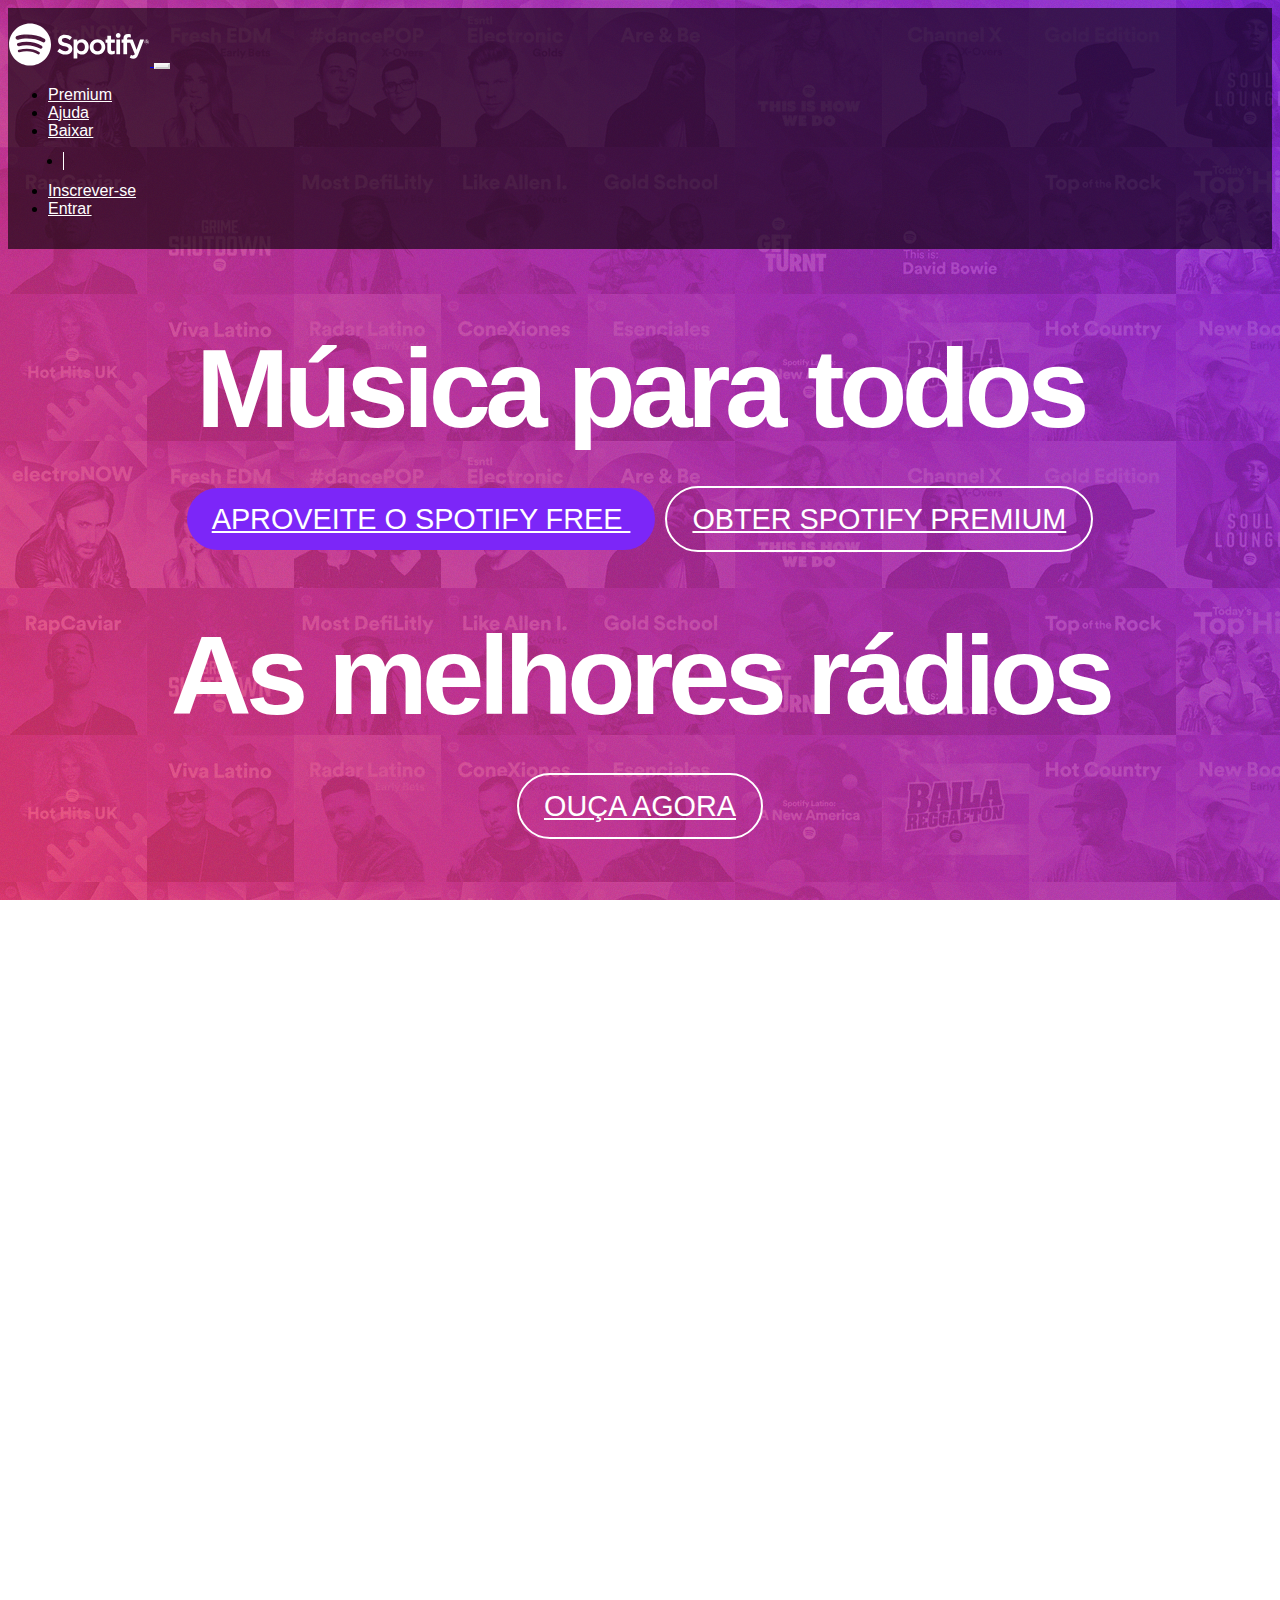
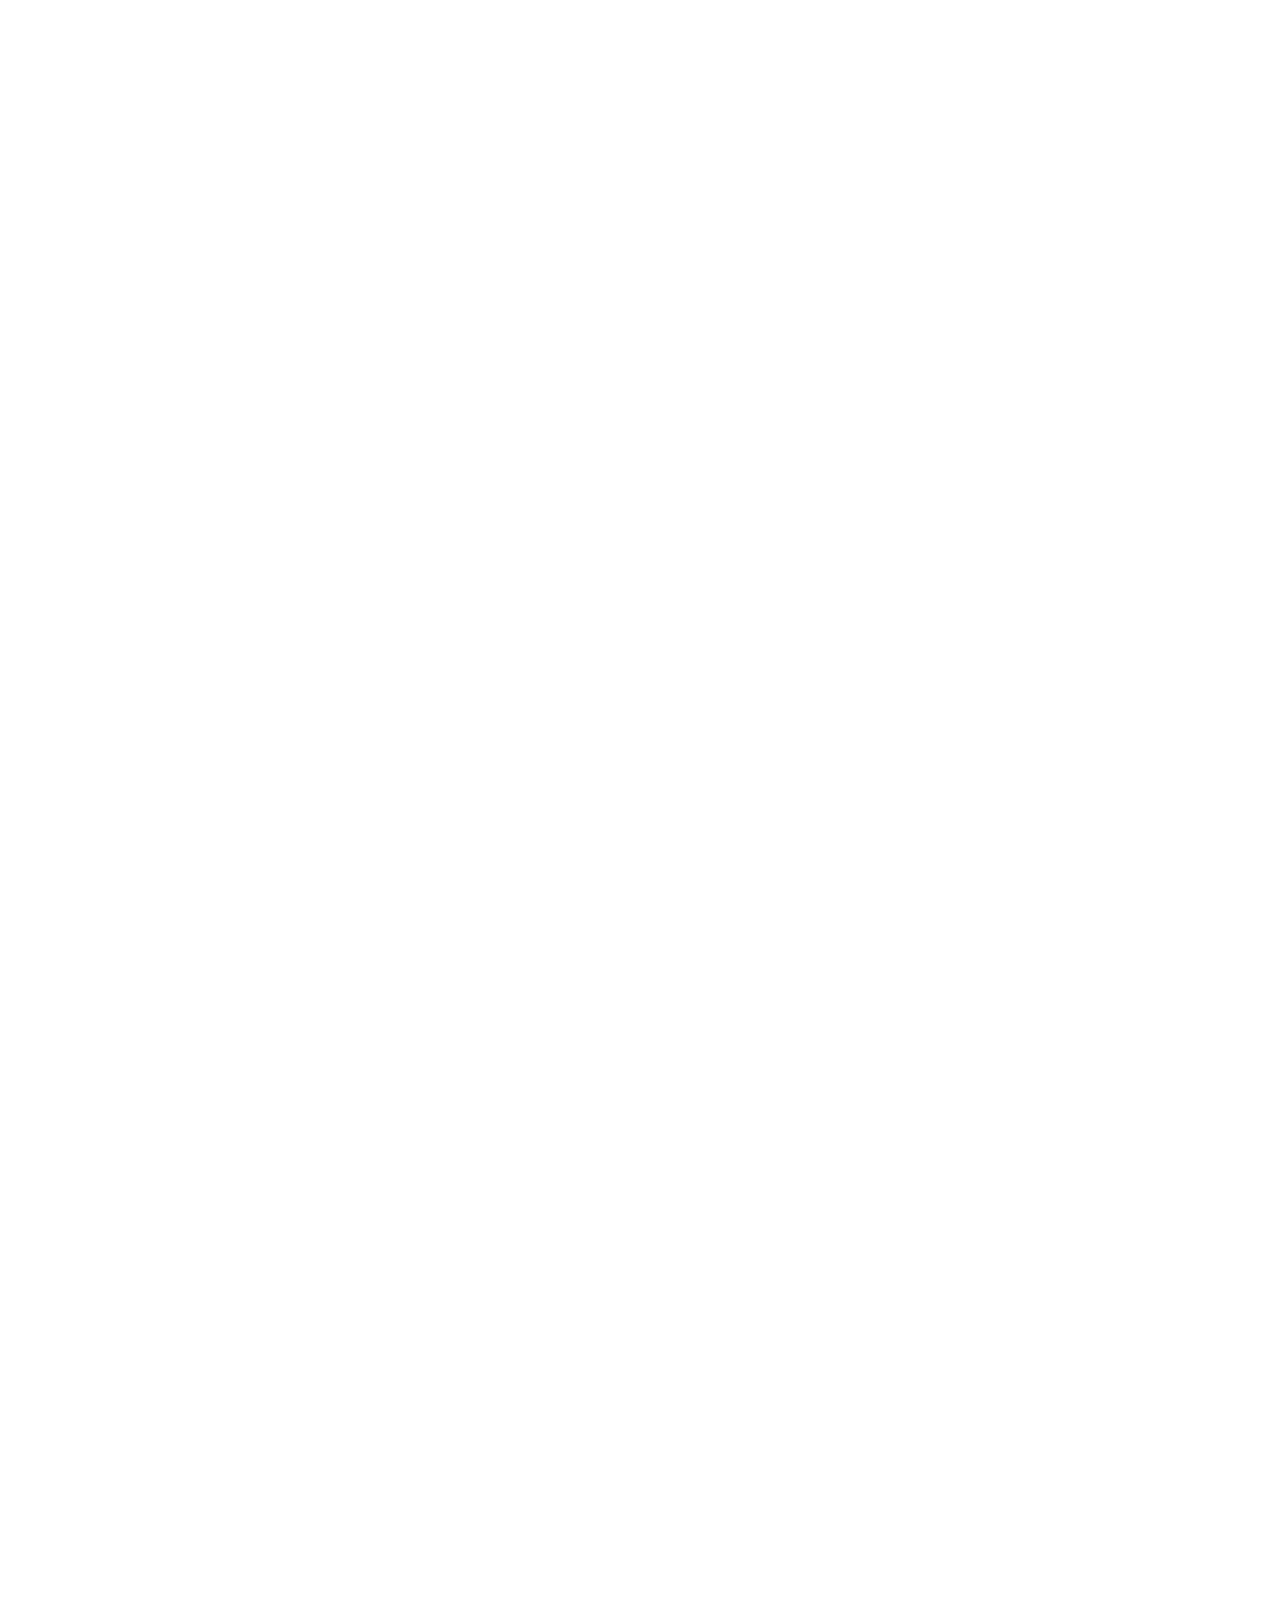
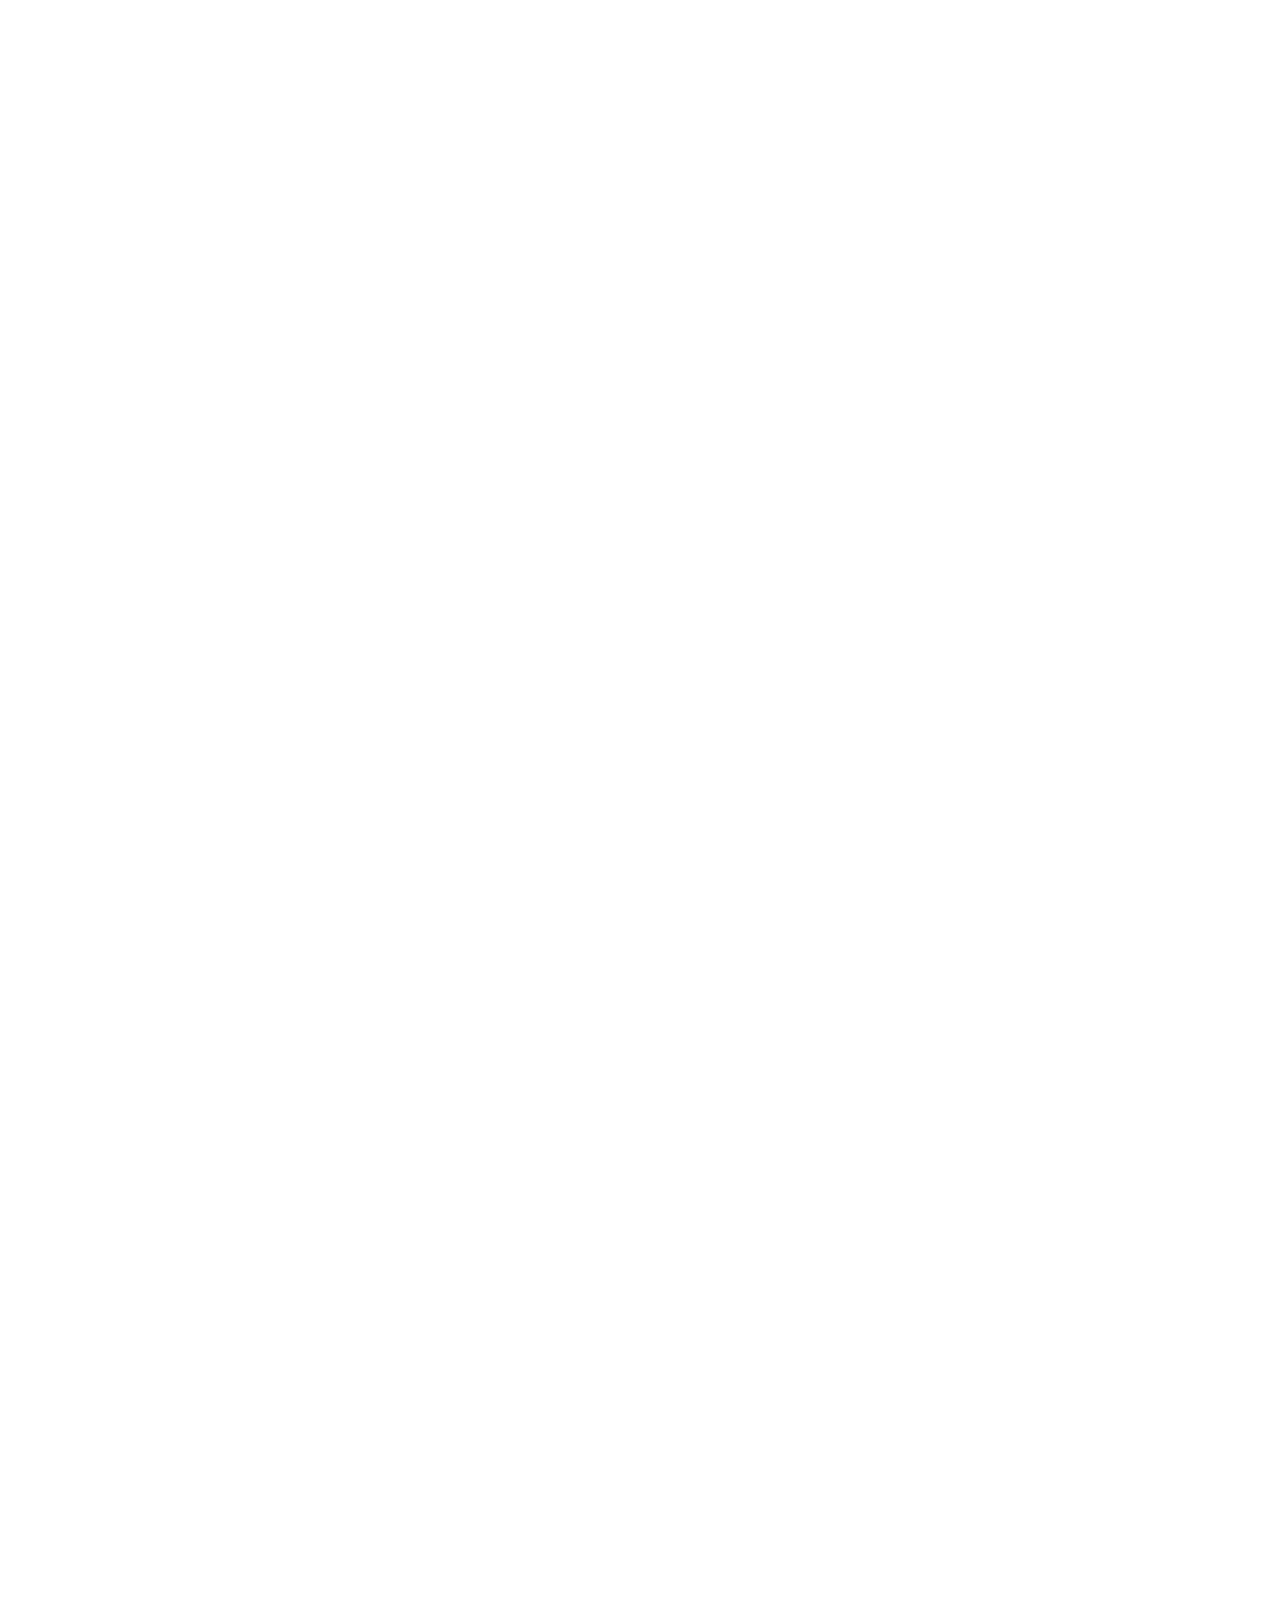
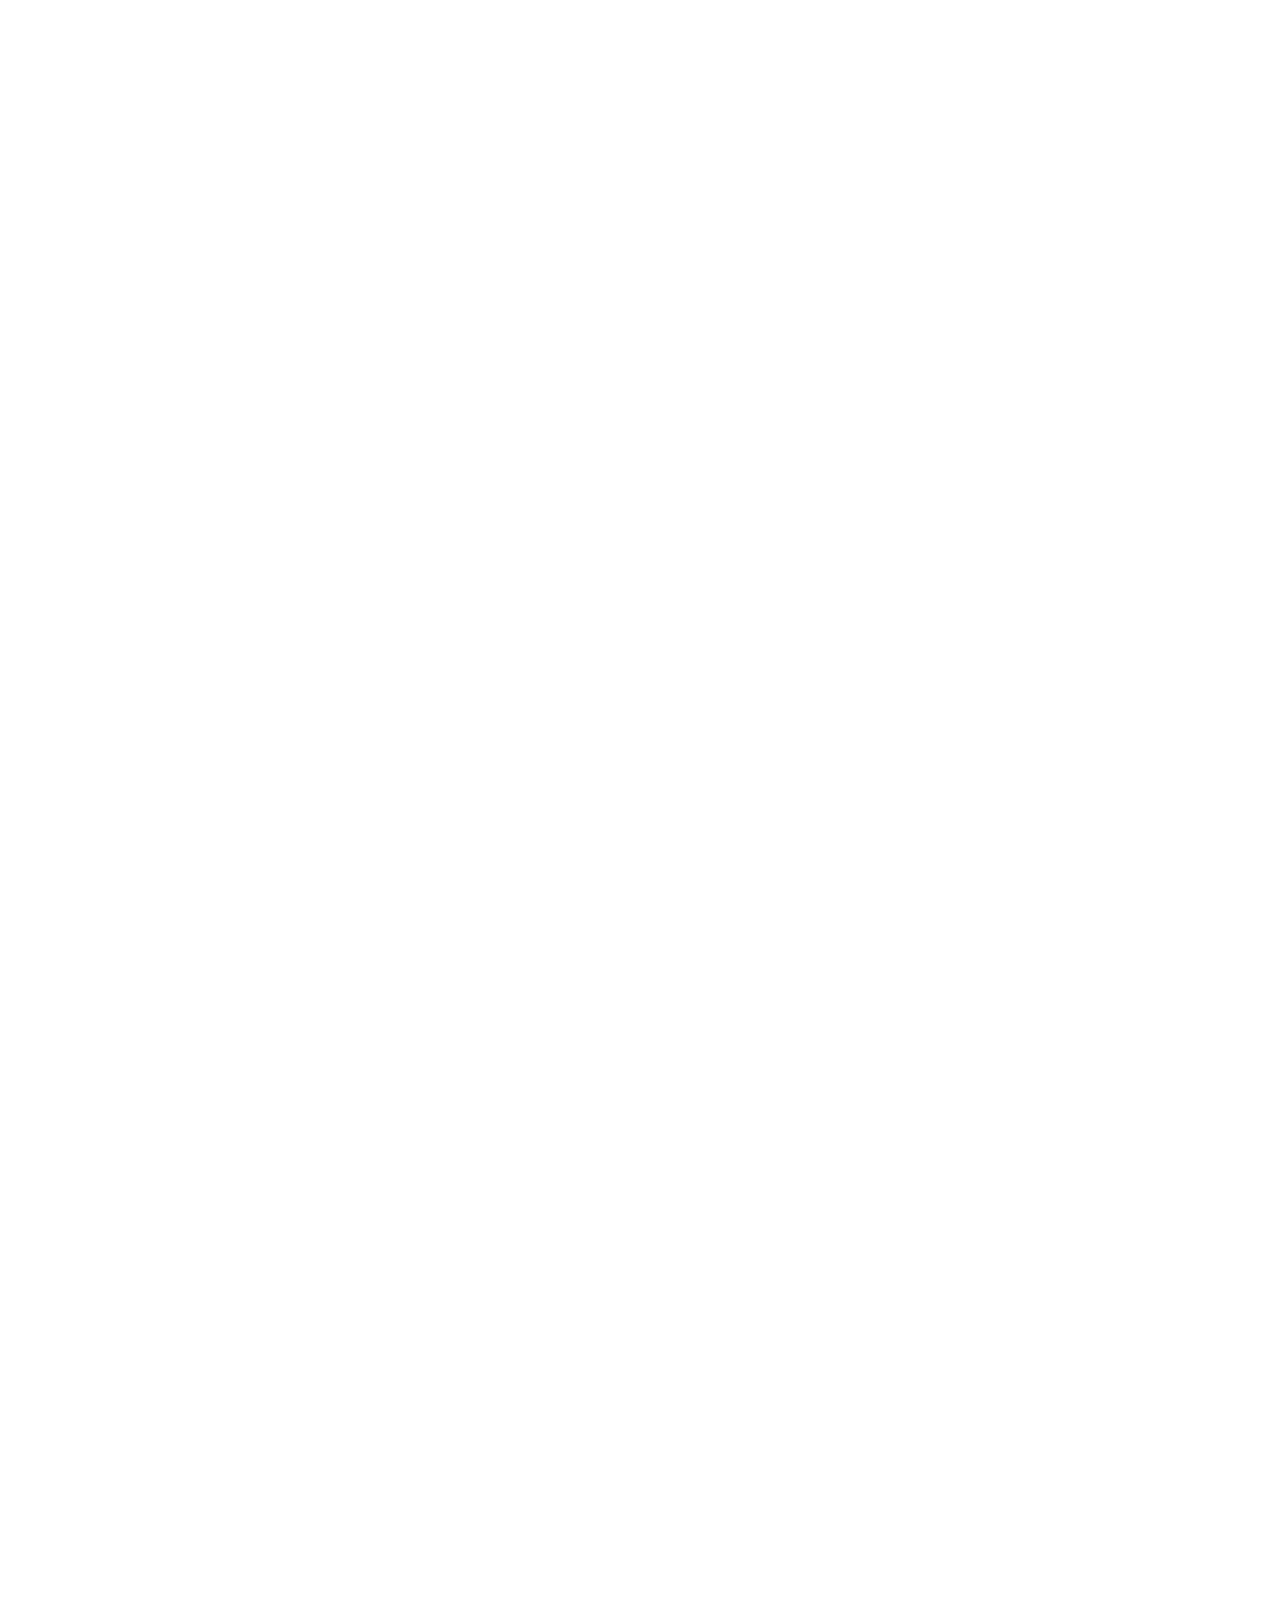
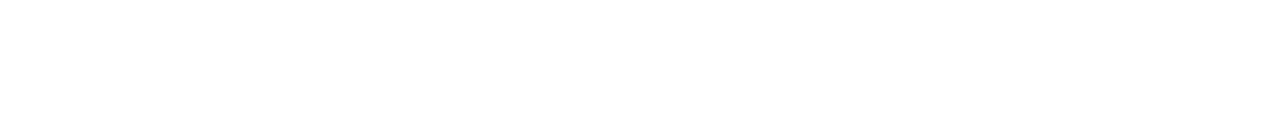
<file: index.html>
<!DOCTYPE html>
<html lang="pt-br">

<head>
    <!-- Meta tags Obrigatórias -->
    <meta charset="utf-8">
    <meta name="viewport" content="width=device-width, initial-scale=1, shrink-to-fit=no">

    <!-- Bootstrap CSS -->
    <link rel="stylesheet" href="https://stackpath.bootstrapcdn.com/bootstrap/4.1.3/css/bootstrap.min.css"
        integrity="sha384-MCw98/SFnGE8fJT3GXwEOngsV7Zt27NXFoaoApmYm81iuXoPkFOJwJ8ERdknLPMO" crossorigin="anonymous">

    <!-- Font Awesome -->
    <link rel="stylesheet" href="https://use.fontawesome.com/releases/v5.3.1/css/all.css"
        integrity="sha384-mzrmE5qonljUremFsqc01SB46JvROS7bZs3IO2EmfFsd15uHvIt+Y8vEf7N7fWAU" crossorigin="anonymous">

    <!-- HTML5Shiv -->
    <!--[if lt IE 9]>
      <script src="https://oss.maxcdn.com/html5shiv/3.7.2/html5shiv.min.js"></script>
    <![endif]-->

    <!-- Estilo customizado -->
    <link rel="stylesheet" type="text/css" href="css/style.css">

    <title>Música para todos - Spotify</title>
    <link rel="icon" href="imagens/favicon-3.png">
</head>

<body>


    <header>
        <!-- início header -->


        <nav class="navbar navbar-expand-md navbar-light fixed-top navbar-transparente ">
            <div class="container">

                <!-- Logo spotify -->
                <a href="index.html" class="navbar-brand ">
                    <img src="imagens/spotify.svg" alt="foto-logo" style="width: 142px;">
                </a>

                <button type="button" class="navbar-toggler" data-toggle="collapse" data-target="#nav-topo">
                    <i class="fas fa-bars  text-white"></i>


                </button>

                <div class="collapse navbar-collapse" id="nav-topo">
                    <ul class="navbar-nav ml-auto">
                        <li class="nav-item ">
                            <a href="#" class="nav-link ">
                                Premium
                            </a>
                        </li>
                        <li class="nav-item">
                            <a href="#" class="nav-link ">
                                Ajuda
                            </a>
                        </li>
                        <li class="nav-item">
                            <a href="#" class="nav-link">
                                Baixar
                            </a>
                        </li>

                        <li class="nav-item divisor"></li>

                        <li class="nav-item">
                            <a href="#" class="nav-link">
                                Inscrever-se
                            </a>
                        </li>
                        <li class="nav-item">
                            <a href="#" class="nav-link">
                                Entrar
                            </a>
                        </li>
                    </ul>
                </div>
            </div>
        </nav>


    </header><!-- fim header -->


    <section id="home" class="d-flex">
        <!-- home -->
        <div class="container align-self-center">
            <!-- container -->
            <div class="row">
                <!-- row -->
                <div class="col-md-12 capa" >


                    <!-- carousel -->

                    <div id="carousel" class="carousel slide" data-ride="carousel" >



                        <div class="carousel-inner">
                            <!-- inner -->
                            <div class="carousel-item active">
                                <h1>Música para todos</h1>
                                <a href="#" class="btn btn-lg btn-custom btn-roxo">
                                    Aproveite o Spotify Free
                                </a>

                                <a href="#" class="btn btn-lg btn-custom btn-branco">
                                    Obter Spotify Premium
                                </a>
                            </div>

                            <div class="carousel-item ">
                                <h1>As melhores rádios</h1>
                                <a href="#" class="btn btn-lg btn-custom btn-branco">
                                 <i class="fas fa-music"> </i>      Ouça agora
                                </a>
                            </div>

                        </div><!-- /inner -->

                            <!-- controlees -->

                            <a href="#carousel" class="carousel-control-prev" data-slide="prev">
                            <i class="fas fa-angle-left fa-3x"></i> 
                            </a>

                            <a href="#carousel" class="carousel-control-next" data-slide="next">
                                <i class="fas fa-angle-right fa-3x"></i>
                            </a>

                            <!-- /controlees -->


                    </div>

                    <!-- /carousel -->
                </div>

            </div><!-- /row -->

        </div><!-- /container -->

    </section><!-- /home -->


    <section id="servicos" class="caixa">
        <!-- serviços -->
        <div class="container">
            <div class="row">

                <div class="col-md-6">
                    <div class="row albuns">
                        <div class="col-md-6">
                            <img src="imagens/img1.jpg" alt="img1" class="img-fluid">
                        </div>
                        <div class="col-md-6">
                            <img src="imagens/img2.jpg" alt="img2" class="img-fluid d-none d-md-block">
                        </div>
                    </div>


                    <div class="row albuns">
                        <div class="col-md-6">
                            <img src="imagens/img3.jpg" alt="img3" class="img-fluid d-none d-md-block">
                        </div>

                        <div class="col-md-6">
                            <img src="imagens/img4.jpg" alt="img4" class="img-fluid">
                        </div>
                    </div>
                </div>


                <div class="col-md-6">
                    <h2>O que o Spotify tem?</h2>

                    <h3>Músicas</h3>
                    <p>
                        O Spotify tem milhões de músicas. Escute seus sons favoritos, descubra novas músicas e reúna
                        seus favoritos em um só lugar.
                    </p>

                    <h3>Playlists</h3>
                    <p>
                        No Spotify você encontra uma playlist para cada momento. Todas feitas por fanáticos e
                        especialistas da música.
                    </p>

                    <h3>Novos lançamentos</h3>
                    <p>
                        Escute os novos lançamentos de singles e álbuns da semana e veja o que está bombando no Top 50.
                    </p>
                </div>

            </div>

        </div>

    </section><!-- /serviços -->

    <section id="recursos" class="caixa">
        <!-- Recursos -->
        <div class="container">
            <div class="row">

                <div class="col-md-4">
                    <h2>Fácil</h2>
                    <h3>Buscar</h3>
                    <p>
                        Já sabe o que quer escutar? É só procurar e apertar o play.
                    </p>

                    <h3>Navegar</h3>
                    <p>
                        Veja os novos lançamentos, o que está bombando nas paradas e as melhores playlists para o seu
                        momento.
                    </p>

                    <h3>Descobrir</h3>
                    <p>
                        Curta músicas novas toda segunda-feira com uma playlist personalizada para você. Ou relaxe e
                        curta uma das rádios.
                    </p>
                </div>

                <div class="col-md-8">

                    <div class="row rotacionar">
                        <div class="col-md-6">
                            <img src="imagens/iphone1.png" alt="iphone1" class="img-fluid ">

                        </div>
                        <div class="col-md-6">
                            <img src="imagens/iphone2.png" alt="iphone2" class="img-fluid d-none d-md-block">

                        </div>
                    </div>

                </div>

            </div>

        </div>

    </section><!-- /recursos -->

    <footer>
        <!-- footer -->
        <div class="container">
            <div class="row">
                <div class="col-md-2">
                    <a href="index.html">
                        <img src="imagens/spotify.svg" alt="foto-logo" style="width: 142px;">
                    </a>
                </div>
                <div class="col-md-2">
                    <h4>Company</h4>
                    <ul class="navbar-nav">
                        <li><a href="#">Sobre</a></li>
                        <li><a href="#">Empregos</a></li>
                        <li><a href="#">Imprensa</a></li>
                        <li><a href="#">Novidades</a></li>
                    </ul>
                </div>

                <div class="col-md-2">
                    <h4>Comunidades</h4>
                    <ul class="navbar-nav">
                        <li><a href="#">Artistas</a></li>
                        <li><a href="#">Desenvolvedores</a></li>
                        <li><a href="#">Marcas</a></li>
                    </ul>
                </div>

                <div class="col-md-2">
                    <h4>Links úteis</h4>
                    <ul class="navbar-nav">
                        <li><a href="#">Ajuda</a></li>
                        <li><a href="#">Presentes</a></li>
                        <li><a href="#">Player da web</a></li>
                    </ul>
                </div>

                <div class="col-md-4">
                    <ul>
                        <li>
                            <a href="#">
                                <img src="imagens/facebook.png" alt="instagram-icone">
                            </a>
                        </li>
                        <li>
                            <a href="#">
                                <img src="imagens/twitter.png" alt="instagram-icone">
                            </a>
                        </li>
                        <li>
                            <a href="#">
                                <img src="imagens/instagram.png" alt="instagram-icone">
                            </a>
                        </li>
                    </ul>
                </div>

            </div>

        </div>

    </footer><!-- /footer -->





























    <!-- JavaScript (Opcional) -->
    <!-- jQuery primeiro, depois Popper.js, depois Bootstrap JS -->
    <script src="https://code.jquery.com/jquery-3.3.1.slim.min.js"
        integrity="sha384-q8i/X+965DzO0rT7abK41JStQIAqVgRVzpbzo5smXKp4YfRvH+8abtTE1Pi6jizo"
        crossorigin="anonymous"></script>
    <script src="https://cdnjs.cloudflare.com/ajax/libs/popper.js/1.14.3/umd/popper.min.js"
        integrity="sha384-ZMP7rVo3mIykV+2+9J3UJ46jBk0WLaUAdn689aCwoqbBJiSnjAK/l8WvCWPIPm49"
        crossorigin="anonymous"></script>
    <script src="https://stackpath.bootstrapcdn.com/bootstrap/4.1.3/js/bootstrap.min.js"
        integrity="sha384-ChfqqxuZUCnJSK3+MXmPNIyE6ZbWh2IMqE241rYiqJxyMiZ6OW/JmZQ5stwEULTy"
        crossorigin="anonymous"></script>


</body>

</html>
</file>
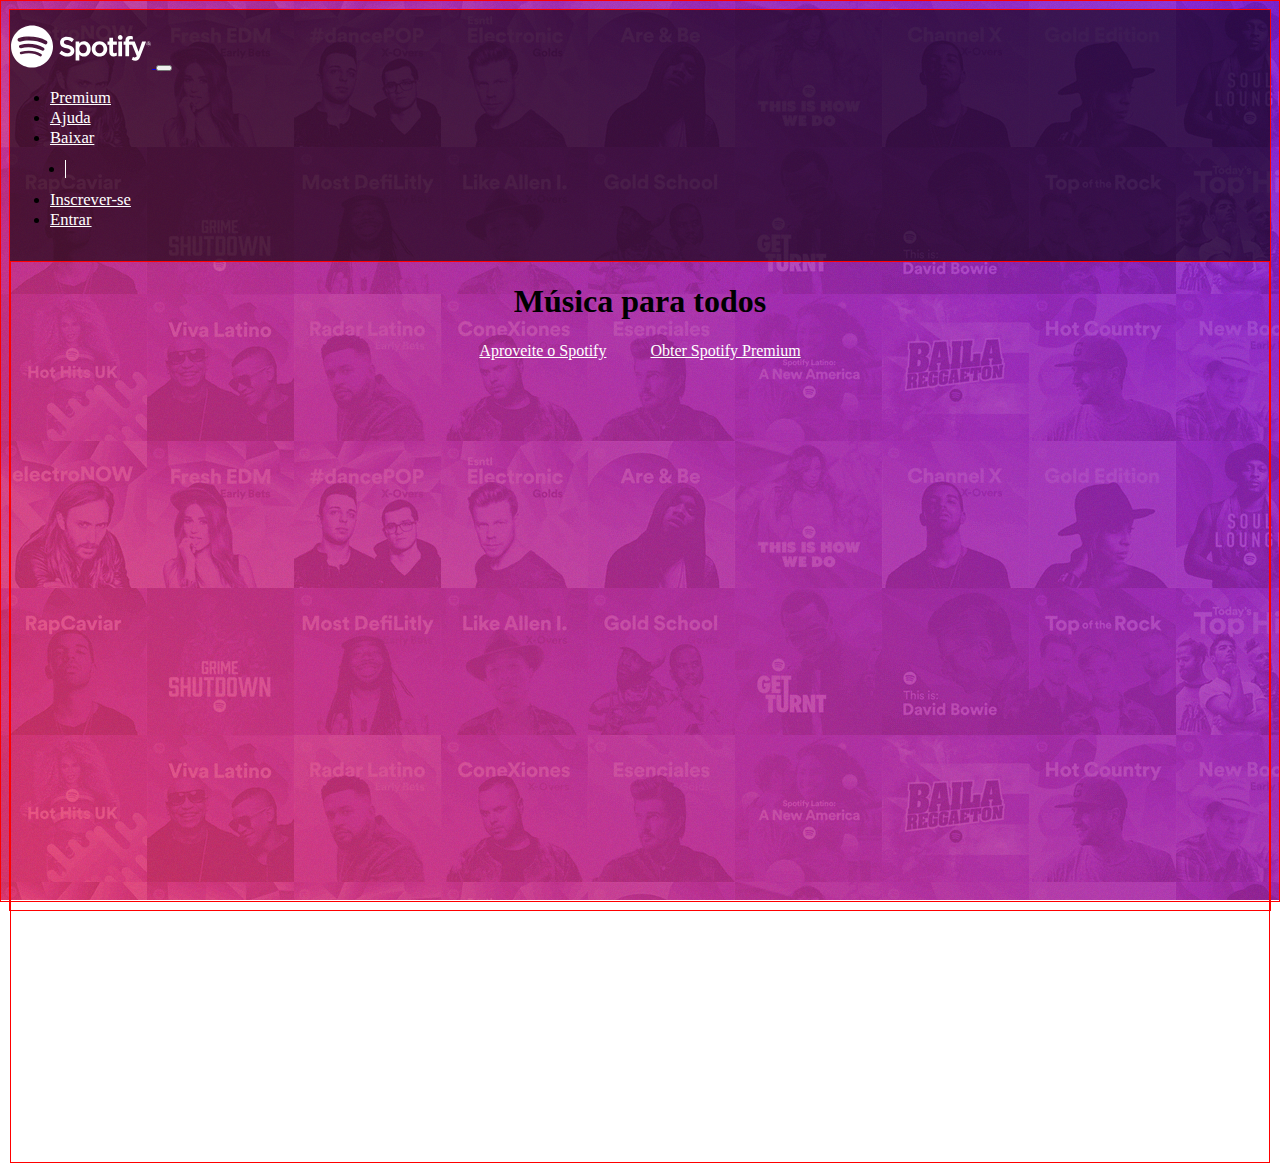
<file: teste.html>
<!DOCTYPE html>
<html lang="pt-br">

<head>
    <meta charset="UTF-8">
    <meta http-equiv="X-UA-Compatible" content="IE=edge">
    <meta name="viewport" content="width=device-width, initial-scale=1.0">


    <!-- CSS externo (customizado) -->
    <link rel="stylesheet" href="css/style-teste.css">

    <!-- Bootstrap-4 CSS 
    <link rel="stylesheet" href="https://stackpath.bootstrapcdn.com/bootstrap/4.1.3/css/bootstrap.min.css"
        integrity="sha384-MCw98/SFnGE8fJT3GXwEOngsV7Zt27NXFoaoApmYm81iuXoPkFOJwJ8ERdknLPMO" crossorigin="anonymous"> -->

    <!-- Bootstrap CSS -->
    <link rel="stylesheet" href="https://stackpath.bootstrapcdn.com/bootstrap/4.1.3/css/bootstrap.min.css" integrity="sha384-MCw98/SFnGE8fJT3GXwEOngsV7Zt27NXFoaoApmYm81iuXoPkFOJwJ8ERdknLPMO" crossorigin="anonymous">

    <!-- Font Awesome -->
    <link rel="stylesheet" href="https://use.fontawesome.com/releases/v5.3.1/css/all.css"
        integrity="sha384-mzrmE5qonljUremFsqc01SB46JvROS7bZs3IO2EmfFsd15uHvIt+Y8vEf7N7fWAU" crossorigin="anonymous">


    <!-- HTML5Shiv -->
    <!--[if lt IE 9]>
      <script src="https://oss.maxcdn.com/html5shiv/3.7.2/html5shiv.min.js"></script>
    <![endif]-->


    <link rel="shortcut icon" href="imagens/favicon-3.png" type="image/x-icon">

    <title>Testando Conhecimentos</title>

</head>

<body>


    <header>
        <!-- header -->
        <!--  nav -->
        <nav class="navbar navbar-expand-md navbar-light fixed-top navbar-transparente ">
            <div class="container">
                
                    <!-- Logo spotify -->
                    <a href="teste.html" class="navbar-brand">
                        <img src="imagens/spotify.svg" alt="logo-spotify" style="width: 142px;">
                    </a>
                    <!-- /logo spotify -->
                    <!-- menu hamburguer -->
                    <button type="button" class="navbar-toggler" data-toggle="collapse" data-target="#navbar-teste">
                        <i class="fas fa-bars"></i>
                    </button>
                    <!-- /menu hamburguer -->
                    <div class="collapse navbar-collapse" id="navbar-teste">
                        <ul class="navbar-nav ml-auto">
                            <li class="nav-item">
                                <a href="#" class="nav-link">Premium</a>
                            </li>
                            <li class="nav-item">
                                <a href="#" class="nav-link">Ajuda</a>
                            </li>
                            <li class="nav-item">
                                <a href="#" class="nav-link">Baixar</a>
                            </li>
                            <li class="nav-item divisor"></li>
                            <li class="nav-item">
                                <a href="#" class="nav-link">Inscrever-se</a>
                            </li>
                            <li class="nav-item">
                                <a href="#" class="nav-link">Entrar</a>
                            </li>
                        </ul>
                    </div>
                
            </div>
        </nav><!-- /nav -->

    </header><!-- /header -->


    <section class="d-flex" id="home">
        <div class="container align-self-center">
           <div class="row">
               <div class="col-12 capa">
                   
                   <h1>Música para todos</h1>
                   <a href="#" class="btn btn-custom btn-lg">Aproveite o Spotify</a>
                   <a href="#" class="btn btn-custom btn-lg">Obter Spotify Premium</a>
               </div>
           </div>
        </div>
    </section>

























    <!-- JavaScript Bundle with Popper Bootstrap-5 -->
    <script src="https://cdn.jsdelivr.net/npm/bootstrap@5.2.0/dist/js/bootstrap.bundle.min.js"
        integrity="sha384-A3rJD856KowSb7dwlZdYEkO39Gagi7vIsF0jrRAoQmDKKtQBHUuLZ9AsSv4jD4Xa"
        crossorigin="anonymous"></script>





    <!-- JavaScript (Opcional)  Bootstrap-4 -->
    <!-- jQuery primeiro, depois Popper.js, depois Bootstrap JS 
    <script src="https://code.jquery.com/jquery-3.3.1.slim.min.js"
        integrity="sha384-q8i/X+965DzO0rT7abK41JStQIAqVgRVzpbzo5smXKp4YfRvH+8abtTE1Pi6jizo"
        crossorigin="anonymous"></script>
    <script src="https://cdnjs.cloudflare.com/ajax/libs/popper.js/1.14.3/umd/popper.min.js"
        integrity="sha384-ZMP7rVo3mIykV+2+9J3UJ46jBk0WLaUAdn689aCwoqbBJiSnjAK/l8WvCWPIPm49"
        crossorigin="anonymous"></script>
    <script src="https://stackpath.bootstrapcdn.com/bootstrap/4.1.3/js/bootstrap.min.js"
        integrity="sha384-ChfqqxuZUCnJSK3+MXmPNIyE6ZbWh2IMqE241rYiqJxyMiZ6OW/JmZQ5stwEULTy"
        crossorigin="anonymous"></script> -->
</body>

</html>
</file>
<file: css/style.css>
@charset "UTF-8";

/*Layout  
------------------------------------------*/
body, html, #home {
   /* border: 1px solid red;*/
    height: 100vh;
    overflow-x: hidden;
}


body {
    background: url(../imagens/capa.png), /* 1° imagem com opacidade */ 
                url(../imagens/ruido.png), /* 2° imagem com opacidade */
                linear-gradient(50deg,#ff4169,#7c26f8);
                
    background-attachment: fixed;
    font-family: Arial, Helvetica, sans-serif;
}
 

/* Barra de Navegação
-----------------------------------------*/
nav.navbar-transparente {
    padding: 15px 0px;
    background: rgba(0, 0, 0, 0.6);
}

.navbar-light .navbar-nav .nav-link {
    color: white;
}

.navbar-light .navbar-nav .nav-link:hover {
    color: #9bf0e1;
}

.navbar-light .navbar-toggler {
    color: rgba(255,255,255,.5);
    border-color: rgba(255,255,255,0.5);
}


.divisor {
    width: 1px;
    background-color: white;
    margin: 12px 15px;
}

/* Capa  
-----------------------------------------*/

.capa {
    text-align: center;
}

.btn-custom {
    color: white;
    border-radius: 500px;
    -webkit-border-radius: 500px;
    -moz-border-radius: 500px;
    text-transform: uppercase;
    transition: 0.4s;
    padding: 10px 20px;
    margin: 0px 5px;
}

.btn-roxo {
    background: #7c26f8;

}

.btn-roxo:hover {
    background: #6207e3;
    color: white;

}

.btn-branco {
    border: 2px solid white;

}

.btn-branco:hover {
    background: white;
    color: black;

}

.carousel-control-next, .carousel-control-prev {
    width: 3%;
    color: rgba(255, 255, 255, 0.4);
}

/* Estrutura de conteúdos  
-----------------------------------------*/

.caixa {
    padding: 20px 0px;
}

#servicos {
    background: white;
}

#servicos h3, h2 {
    color:#7c25f8;
}


#recursos h2, h3 {
    color:#9bf0e1;
}

#recursos h2 {
    color: white;
}

#recursos {
    color: white;
}

.albuns {
    padding: 10px 0px;
}

.rotacionar {

    transform: rotate(30deg);
    -webkit-transform: rotate(30deg); /* Chrome, Safari, Opera */
    -ms-transform: rotate(30deg);/* IE 9 */

    padding-left: 80px;
}

/* Footer  
-----------------------------------------*/
footer {
    background-color: black;
    padding: 50px 0px 20px 0px;
    color: white;
    position: relative;
}

footer h4 {
    color: #919496;
    font-size: 0.8em;
    text-transform: uppercase;
}

footer .navbar-nav a {
    color: white;
    font-size: 0.8em;
}

footer .navbar-nav a:hover {
    color: #9bf0e1;
    text-decoration: none;
}

footer ul {
    list-style: none;
}

footer ul li {
    float: right;
    margin: 0px 5px;
}



/* Tipografia  
-----------------------------------------*/

h1 {
    font-weight: 900;
    letter-spacing: -0.05em;
    margin-bottom: 50px;
    color: white;
}

h2 {
    font-size: 3em;
    font-weight: 700;
    letter-spacing: -0.04em;

}

h3 {
    font-size: 2em;
    font-weight: 700;
    letter-spacing: -0.04em;

}

/* Extra small devices (portrait phones, less than 576px)*/
@media (max-width: 575.98px) { 
    h1 {
        font-size: 3em;
        }

    .btn-custom {
        margin-top: 10px;
        font-size: 1em;

        }    
 }

/* Small devices (landscape phones, 576px and up)*/
@media (min-width: 576px) and (max-width: 767.98px) { 
    h1 {
    font-size: 3em;
    }

    .btn-custom {
        margin-top: 10px;

        }
 }

/* Medium devices (tablets, 768px and up)*/
@media (min-width: 768px) and (max-width: 991.98px) { 
    h1 {
    font-size: 4em;
    }

    .btn-custom {
        font-size: 1.3em;
        padding: 10px 20px;

        }
 }

/* Large devices (desktops, 992px and up)*/
@media (min-width: 992px) and (max-width: 1199.98px) { 
    h1 {
    font-size: 6em;
    }

    .btn-custom {
        font-size: 1.6em;
        padding: 15px 25px;

        }
 }

/* Extra large devices (large desktops, 1200px and up)*/
@media (min-width: 1200px) { 
    h1 {
    font-size: 7em;
    }   
    .btn-custom {
        font-size: 1.8em;
        padding: 15px 25px;

        } 
 }
</file>
<file: css/style-teste.css>
body, html, #home {
    border: 1px solid red;
    height: 100vh;
}

body {
background: url(../imagens/capa.png),
            url(../imagens/ruido.png),
            linear-gradient(50deg,#ff4169,#7c26f8);
    background-attachment: fixed;
}

nav.navbar-transparente {
    background-color: rgba(0, 0, 0, 0.6);
    padding: 15px 0px;
    
}

.divisor {
    background-color:  white;
    width: 1px;
   
    margin: 12px 15px;
}

.navbar-light .navbar-nav a.nav-link {
    color: white;
    font-size: 1.04em;
}

.navbar-expand-md .navbar-nav a.nav-link:hover {
    color: #9bf0e1;
}

.capa {
    text-align: center;
}

.btn-custom {
    color: white;
    border-radius: 500px;
    -webkit-border-radius: 500px;
    -moz-border-radius: 500px;
    padding: 10px 20px;
}
</file>
